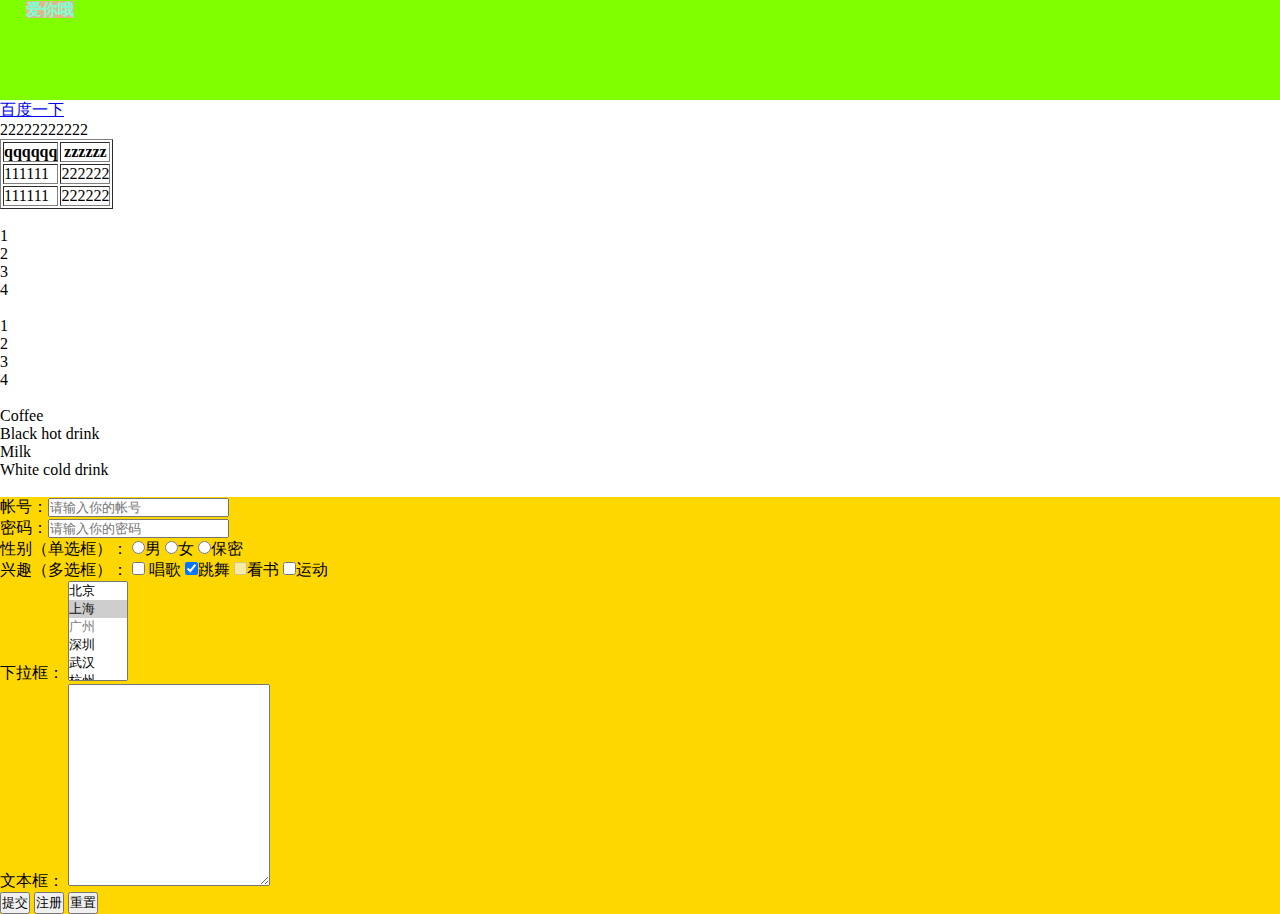
<file: Web/templates/index.html>
<!DOCTYPE html>
<html lang="en" xmlns="http://www.w3.org/1999/html">
<head>
    <meta charset="UTF-8">
    <title>学习html, 实习web3.0, 进军元宇宙</title>

    <style>
        * {
            margin: 0;
            padding: 0;
        }

        textarea {
            width: 200px;
            height: 200px;
            /*resize: none;*/
            /*resize: vertical;*/
            resize: horizontal;
        }

        #select {
            height: 100px;
            width: 60px;
        }

        #form{
            background: gold;
        }
    </style>

</head>
<body>

<div id="first_html" style="background: chartreuse"><span
        style="width: 100px; height: 100px;color: aquamarine; display: block; text-align: center"><b
        style="background: burlywood">爱你哦</b></span></div>


<a href="http://www.baidu.com" target="_blank">百度一下</a>

</br>

<table border="1" width="100px">
    <thead>22222222222</thead>
    <tr>
        <th>qqqqqq</th>
        <th>zzzzzz</th>
    </tr>
    <tr>
        <td>111111</td>
        <td>222222</td>
    </tr>
    <tr>
        <td>111111</td>
        <td>222222</td>
    </tr>
</table>


</br>

<!--circle square disc-->
<ul type="circle">
    <li>1</li>
    <li>2</li>
    <li>3</li>
    <li>4</li>
</ul>

</br>
<ol type="I">
    <li>1</li>
    <li>2</li>
    <li>3</li>
    <li>4</li>
</ol>

</br>

<dl>
    <dt>Coffee</dt>
    <dd>Black hot drink</dd>
    <dt>Milk</dt>
    <dd>White cold drink</dd>
</dl>

</br>

<form action="http://www.baidu.com" method="get" autocomplete="off" id="form">
    <!--method  默认get-->
    <!--action 规定当前提交表单向何处发送表单数据-->
    <!--autocomplete自动完成，on输入框会提示  off输入框不会提示-->
    帐号：<input type="text" name="user" placeholder="请输入你的帐号"><br/>
    密码：<input type="password" name="psd" placeholder="请输入你的密码" required><br/>
    性别（单选框）：
    <input type="radio" name="gender" value="1">男
    <input type="radio" name="gender" value="2">女
    <input type="radio" name="gender" value="3">保密<br/>
    兴趣（多选框）：
    <input type="checkbox" name="hobby" id="sing" value="1">
    <label for="sing">唱歌</label>
    <input type="checkbox" name="hobby" value="2" checked>跳舞
    <input type="checkbox" name="hobby" value="3" disabled>看书
    <input type="checkbox" name="hobby" value="4">运动<br/>
    下拉框：
    <select name="select" id="select" size="2">
        <!--size规定下拉列表中可见选项的数目-->
        <!--selected 规定在select里面默认展示第几项-->
        <option value="1">北京</option>
        <option value="2" selected>上海</option>
        <option value="3" disabled>广州</option>
        <option value="4">深圳</option>
        <option value="5">武汉</option>
        <option value="6">杭州</option>
    </select><br/>
    文本框：
    <textarea name="text" id="text"></textarea><br/>
    <input type="submit" value="提交">
    <input type="button" value="注册"> <!--给js操作-->
    <input type="reset" value="重置">
</form>

</body>
</html>
</file>
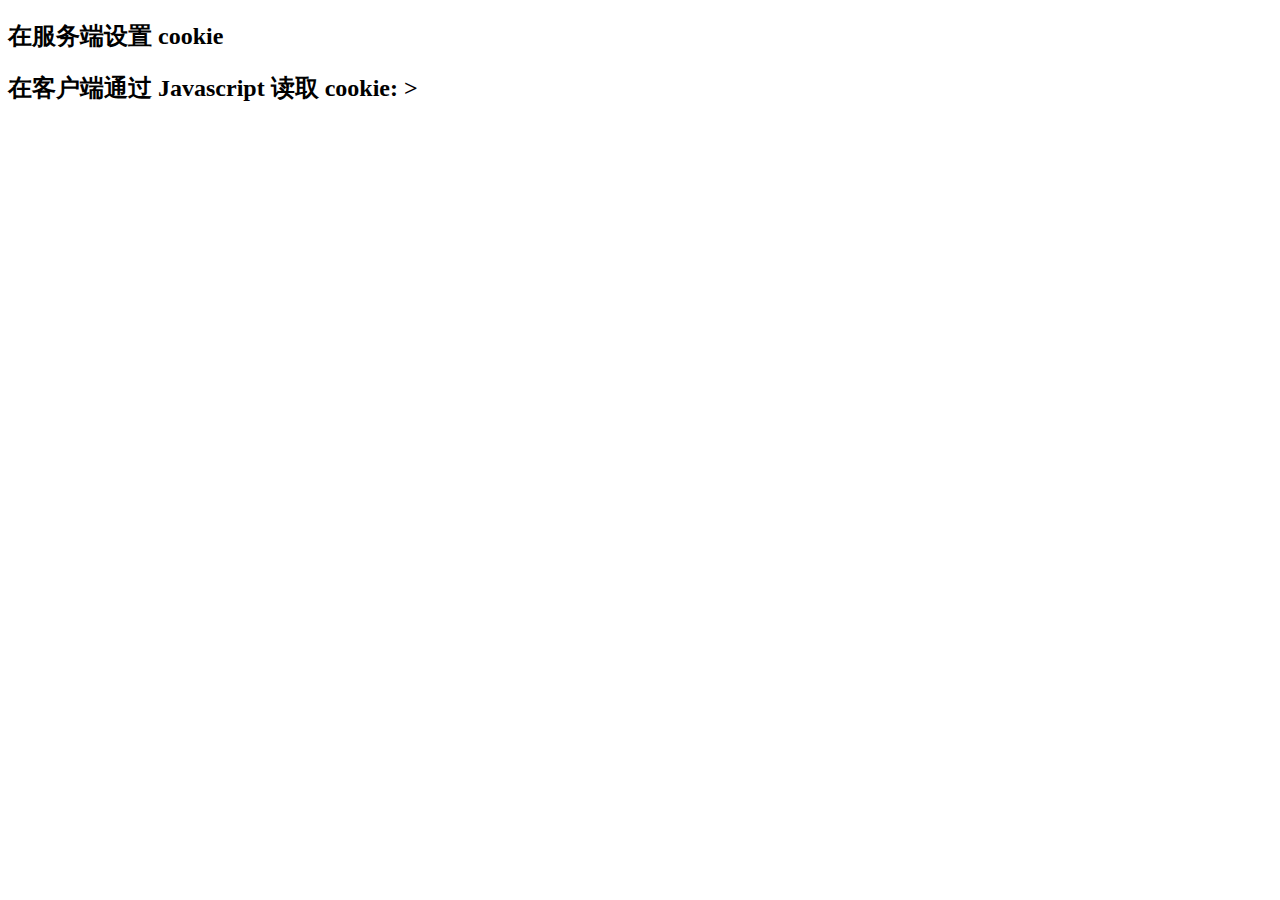
<file: Flask/templates/js_cookie.html>
<!DOCTYPE html>
<html lang="en">
<head>
    <meta charset="UTF-8">
    <title>在服务端设置cookie</title>
</head>
<body>
<h2>在服务端设置 cookie</h2>
<h2>在客户端通过 Javascript 读取 cookie: <b id='cookie'></b>></h2>
</body>

<script>
    cookie = document.getElementById('cookie');
    cookie.innerHTML = document.cookie;
</script>
</html>
</file>
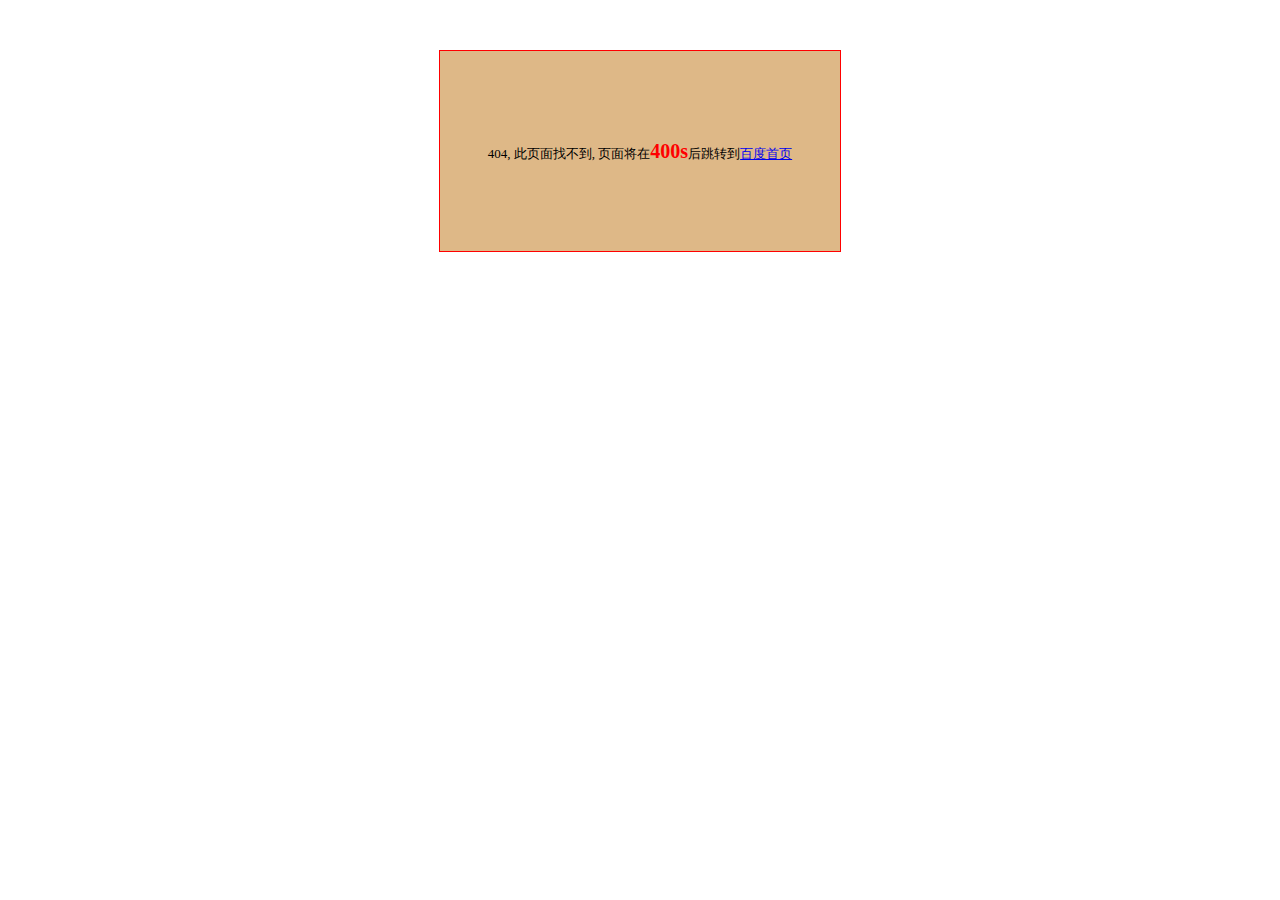
<file: Web/templates/js.html>
<!DOCTYPE html>
<html lang="en">
<meta charset="UTF-8">
<head>

    <!--    <style>-->
    <!--        * {-->
    <!--            margin: 0;-->
    <!--            padding: 0;-->
    <!--        }-->

    <!--        #box {-->
    <!--            height: 100px;-->
    <!--            width: 100px;-->
    <!--            background: gold;-->
    <!--        }-->

    <!--    </style>-->

    <style>
        * {
            margin: 0;
            padding: 0;
        }

        div {
            width: 400px;
            height: 200px;
            line-height: 200px;
            text-align: center;
            border: 1px solid red;
            margin: 50px auto;
            font-size: 13px;
            background: burlywood;
        }

        span {
            color: red;
            font-size: 20px;
            font-weight: bold;
        }
    </style>

</head>
<body>

<div id="box">
    <p>
        404, 此页面找不到, 页面将在<span id="timer">400s</span>后跳转到<a href="http://www.baidu.com" target="_blank" id="baidu">百度首页</a>
    </p>
</div>
<!--<div>222222</div>-->

<!--<div id="box">1111111</div>-->

<!--<a href="http://wwww.baidu.com" id="lian" class="lian" target="_blank" xiaopeng="xiaopeng"></a>-->

<!--<ul>-->
<!--    <li>0</li>-->
<!--    <li>1</li>-->
<!--    <li>2</li>-->
<!--    <li>3</li>-->
<!--    <li>4</li>-->
<!--</ul>-->

<script>
    // window.onload = function () {
    //     document.write("<b><em>我是新增的内容哦</em></b>")
    // };
    /*
    所谓事件，是指 JavaScript 捕获到用户的操作，并做出正确的响应。
    在事件函数里面，有一个关键字this，代表当前触发事件的这个元素
    事件：用户的操作
    元素.事件 = 函数；
    鼠标事件：
        左键单击 onclick
        左键双击 ondblclick
        鼠标移入 onmouseover/onmouseenter ***
        鼠标移出 onmouseout/onmouseleave ***
    */

    // var Box = document.getElementById('box')
    // Box.onclick = function () {
    //     console.log("我被点击了");
    //     this.innerHTML = "嘻嘻";
    //     alert("哈哈");
    // };
    // Box.onmouseenter = function () {
    //     console.log("我被移入了");
    // };
    // Box.onmouseleave = function () {
    //     console.log("我被移出了");
    // };
    //
    // Box.style['margin-left'] = '150px';

    // var a, b, c;
    // a = 1;
    // b = 2;
    // c = 3;
    //
    // alert(a + b + c);
    //
    // var link = document.getElementById('lian')
    // alert(link.href)
    // alert(link.getAttribute('href'))
    // link.setAttribute('xiaopo', '123333')
    // link.removeAttribute('xiaopo')
    // alert(link.getAttribute('xiaopo'))


    // for (var i = 0; i < 10; i++) {
    //     if (i === 5) {
    //         continue;
    //     }
    //     console.log(i)
    // }

    // var uli = document.getElementsByTagName('li')
    // var uli_length = uli.length
    // for (var i = 0; i < uli_length; i++) {
    //     uli[i].index = i;
    //     uli[i].onclick = function () {
    //         alert(this.index)
    //     }
    // }
    // ;

    // var j = 20;

    // do {
    //     console.log(i);
    //     i++;
    // } while (i < j)

    // while (i < j) {
    //     console.log(i);
    //     i++;
    // }


    // var name = '小吴';
    //
    // switch (name) {
    //     case "小吴":
    //         alert(name + '好漂亮');
    //         break;
    //     case "小邹":
    //         alert(name + '好漂亮');
    //         break;
    //     default:
    //         alert('你是谁？')
    //         break;
    // }


    // sum(1, 2, 3, 4, 5, 6, 7, 8);
    //
    // function sum() {
    //     var x = 0;
    //     for (var i = 0; i < arguments.length; i++) {
    //         x += arguments[i];
    //     }
    //     alert(x);
    // };

    // var str = 'i am unstopable'
    // console.log(str.toUpperCase())
    // console.log(str.toLowerCase())
    //
    // var arr = new Array();
    // arr[0] = 'un'
    // arr[1] = 'stop'
    // arr[2] = 'able'
    // console.log(arr)

    // var data = new Date();
    //
    // var year = data.getFullYear();
    // var month = data.getMonth() + 1;
    // var date = data.getDate();
    // var hour = data.getHours();
    // var minute = data.getMinutes();
    // var second = data.getSeconds();
    // var day = data.getDay();
    // var millisecond = data.getMilliseconds();
    //
    // document.body.innerHTML = year + "年" + month + "月" + date + "日" + hour + "时" + minute + "分" + second + "秒" + millisecond + '毫秒' + "星期" + day;
    //
    // /*JSON字符串解析js对象*/
    // var obj1 = '{"name": "xiaopo","sex": "woman","age": "18"}';
    // var obj2 = JSON.parse(obj1);
    // console.log(obj1);
    // console.log(typeof obj1);
    // console.log(obj2);
    // console.log(typeof obj2);

    // var obj = {"name": "unstopable", "age": 18};
    // for (key in obj){
    //     console.log(key, obj[key])
    // }

    // setInterval(function () {
    //     console.log(2)
    // }, 200)

    var timer = document.getElementById("timer");
    var baidu = document.getElementById('baidu')
    var num = 400;
    var time;
    time = setInterval(function () {
        num--;
        timer.innerHTML = num + "s";
        if (num === 0) {
            clearInterval(time);
            window.location.href = "http://www.baidu.com";
        }
        ;
        baidu.onclick = function () {
            num = 10;
        }
    }, 1000)

</script>

</body>
</html>
</file>
